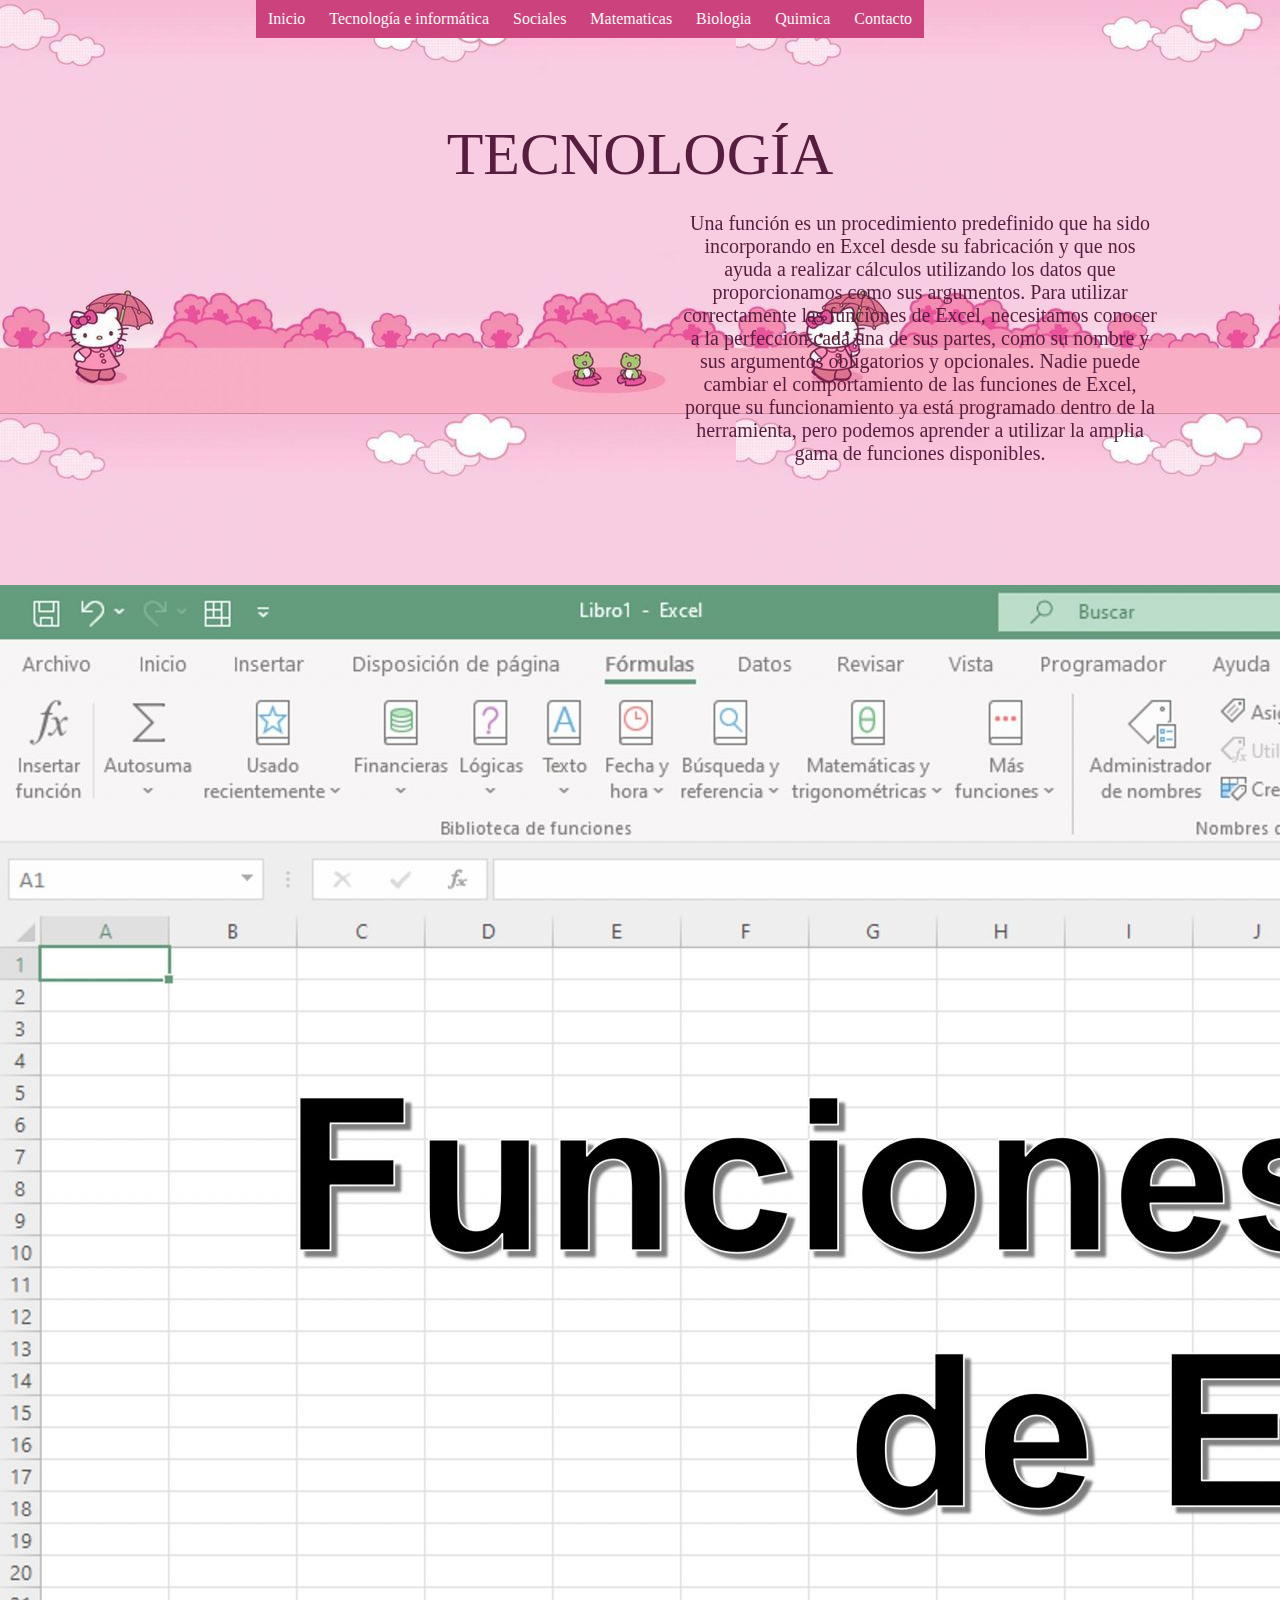
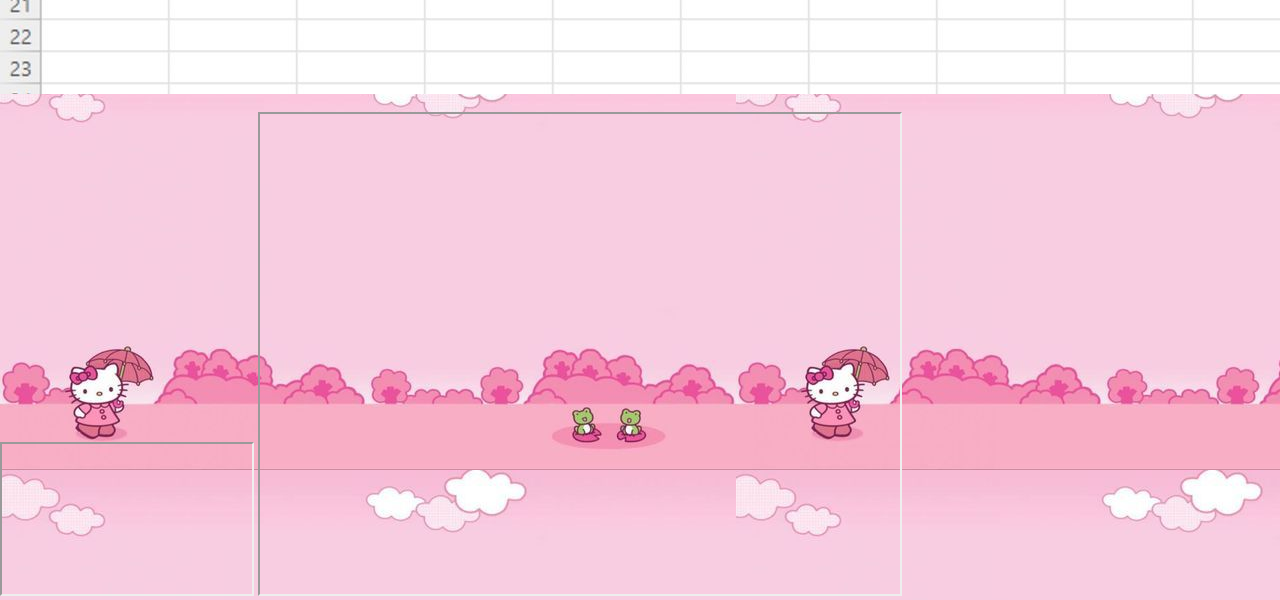
<file: tecnologia3.html>
<!DOCTYPE html>
<html lang="es">
<head>
    <meta charset="UTF-8">
    <meta name="viewport" content="width=device-width, initial-scale=1.0">
    <title>Proyecto integrado</title>
    <link rel="stylesheet" href="estilos.css">
    <link rel="stylesheet" href="menu.css">
</head>
<body>
    <div class="principal">

        <!DOCTYPE html>
        <html lang="es">
        <head>
            <meta charset="UTF-8">
            <meta name="viewport" content="width=device-width, initial-scale=1.0">
            <title>Proyecto integrado</title>
            <link rel="stylesheet" href="estilos.css">
            <link rel="stylesheet" href="menu.css">
        </head>
        <body>
            <div class="principal">
        
        <!--Menu desplegable--->
        <div id="menu">
            <ul class="nav">
                <li><a href="index.html">Inicio</a></li>
                
                <li>
                    <a href="#">Tecnología e informática</a>
                    <ul>
                        <li><a href="periodouno.html">Período uno</a></li>
                        <li><a href="tecnologia.html">Período dos</a></li>
                        <li><a href="tecnologia3.html">Período tres</a></li>
                       
                       
                    </ul>
                </li>
                
                <li>
                    <a href="#">Sociales</a>
                    <ul>
                        <li><a href="periodouno.html">Período uno</a></li>
                        <li><a href="sociales.html">Periodo dos</a></li>
                        <li><a href="sociales3.html">Período tres</a></li>
                       
                    </ul>
                </li>
        
                <li>
                    <a href="#">Matematicas</a>
                    <ul>
                        <li><a href="periodouno.html">Período uno</a></li>
                        <li><a href="Matematicas.html">Periodo dos</a></li>
                        <li><a href="matematicas3.html">Período tres</a></li>
                       
                    </ul>
                </li>
        
               
                <li>
                    <a href="#">Biologia</a>
                    <ul>
                        <li><a href="periodouno.html">Período uno</a></li>
                        <li><a href="Biologia.html">Periodo dos</a></li>
                        <li><a href="biologia3.html">Período tres</a></li>
                       
                    </ul>
                </li>
                <li>
                    <a href="#">Quimica</a>
                    <ul>
                        <li><a href="periodouno.html">Período uno</a></li>
                        <li><a href="quimica.html">Periodo dos</a></li>
                        <li><a href="quimica3.html">Período tres</a></li>
                       
                    </ul>
                </li>
        
                <li><a href="contacto.html">Contacto</a></li>
            </ul>
        </div>
        
        
        <!--Menu desplegable--->

<div class="texto">
   
    <div  class="titulo">TECNOLOGÍA</div><br>

    <iframe style="float: left;" width="560" height="315" src="https://www.youtube.com/embed/lWS9fMw1KWQ?si=ZYmjD44MddFxbJf3" title="YouTube video player" frameborder="0" allow="accelerometer; autoplay; clipboard-write; encrypted-media; gyroscope; picture-in-picture; web-share" referrerpolicy="strict-origin-when-cross-origin" allowfullscreen></iframe> 


Una función es un procedimiento predefinido que ha sido incorporando en Excel desde su fabricación y que nos ayuda a realizar cálculos utilizando los datos que proporcionamos como sus argumentos. Para utilizar correctamente las funciones de Excel, necesitamos conocer a la perfección cada una de sus partes, como su nombre y sus argumentos obligatorios y opcionales.

Nadie puede cambiar el comportamiento de las funciones de Excel, porque su funcionamiento ya está programado dentro de la herramienta, pero podemos aprender a utilizar la amplia gama de funciones disponibles.
</div> <div class="imgt3"></div>
<br><iframe src="https://drive.google.com/file/d/10FHPUw6ZaVXbs8pjOomF44qmPFc-c3ur/preview" width="250" height="150" allow="autoplay"></iframe>
</body><iframe src="https://drive.google.com/file/d/11c7BRyzTFyfe9aDfQWoTdTM9F0_YWJce/preview" width="640" height="480" allow="autoplay"></iframe>
</html>
</file>
<file: estilos.css>
/* Temas del segundo período*/

.texto{
    font-size: 20px;
    padding: 120px;
        text-align: center;
        color: rgb(87, 29, 62);
     font-family: cursive;

         
    }
    body{
        background-image: url(fondos.jpg3.jpeg);
       
    
    }
    .titulo{
    font-size: 60px;
    color: rgb(87,29,62);
    text-align: center;
    font-family: cursive;
    
    }
    
    
    
    
    .img1{
    height: 389px;
    width: 500px;
    background-image: url(imag.jpeg);
    float: left;
    background-repeat: no-repeat;
    }
    
    .img2{
        height: 389px;
        width: 500px;
        background-image: url(.imag2.jpeg);
        float: right;
        background-repeat: no-repeat;
        }
    
        .img3{ 
            height: 689px;
            width: 500px;
            background-image: url(img3.png);
            float: left;
            background-repeat: no-repeat;
            }
        
    
        .img4{
            height: 689px;
            width: 500px;
          background-image: url(img4\ \(2\).png);
            float:right;
            background-repeat: no-repeat;
            }
        
            .img5{
                height: 489px;
                width: 500px;
              background-image: url(img5.png);
              float:unset;
                background-repeat: no-repeat;
                }
            
                .img6{ height: 489px;
                    width: 500px;
                  background-image: url(img6.png);
                  float: initial;
                    background-repeat: no-repeat;
                    }
                

                    .img7{ height: 789px;
                        width: 900px;
                      background-image: url(img7.png);
                      float: initial;
                        background-repeat: no-repeat;
                        }

                        .img8{ height: 789px;
                            width: 900px;
                          background-image: url(img8.png);
                          float: initial;
                            background-repeat: no-repeat;
                            }

                            .img9{ height: 789px;
                                width: 900px;
                              background-image: url(img9.png);
                              float: initial;
                                background-repeat: no-repeat;
                                }

                                .img10{ height: 889px;
                                    width: 900px;
                                  background-image: url(img10.png);
                                  float: initial;
                                background-repeat: no-repeat;
                                    }
                                    
                                       .img12{ height: 889px;
                                           width: 1000px;
                                          background-image: url(img12.png);
                                          float: unset;
                                        background-repeat: no-repeat;
                                            }
                                            .img13{ height: 589px;
                                                width: 10030px;
                                               background-image: url(img13.jpg);
                                               float: unset;
                                             background-repeat: no-repeat;
                                                 }
                                                 .img14{ height: 799px;
                                                    width: 10300px;
                                                   background-image: url(img14.jpg);
                                                   float: unset;
                                                 background-repeat: no-repeat;
                                                     }
                                                     .img15{ height: 999px;
                                                        width: 10400px;
                                                       background-image: url(img15.png);
                                                       float: unset;
                                                     background-repeat: no-repeat;
                                                         }
                                                       
                                                         .img16{ height: 409px;
                                                            width: 1400px;
                                                           background-image: url(img16.png);
                                                           float: unset;
                                                         background-repeat: no-repeat;
                                                             }
                                                             .img18{ height: 409px;
                                                                width: 1400px;
                                                               background-image: url(img18.jpeg);
                                                               float: unset;
                                                             background-repeat: no-repeat;
                                                                 }

                                                                 .img17{ height: 709px;
                                                                    width: 1400px;
                                                                   background-image: url(img17.jpeg);
                                                                   float: unset;
                                                                 background-repeat: no-repeat;
                                                                     }
                   
.imgt3{ height: 1109px;
  width: 4322px;
 background-image: url(imgt3.jpg);
 float: unset;
background-repeat: no-repeat;
   }

   .imgi{ 
    height: 13339px;
    width: 4322px;
   background-image: url("imgen1.jpg");
   float: left;
  background-repeat: no-repeat;
     }

     
   .img2{ 
    height: 2109px;
    width: 43322px;
   background-image: url("imagen2\ \(1\).jpg");
   float:left;
  background-repeat: no-repeat;
     }
     .gaby1{ 
      height: 210px;
      width: 432px;
     background-image: url("gaby1.png");
     float: inherit;
    background-repeat: no-repeat;
       }

       .ju1{ 
        height: 449px;
        width: 2233px;
       background-image: url("ju1.png");
       float: unset;
      background-repeat: no-repeat;
         }
    
         .ju3{ 
          height: 449px;
          width: 2233px;
         background-image: url("ju3.png");
         float: unset;
        background-repeat: no-repeat;
           }

               
         .ju4{ 
          height: 449px;
          width: 2233px;
         background-image: url("ju4.png");
         float: unset;
        background-repeat: no-repeat;
           }

                 
         .jua{ 
          height: 449px;
          width: 2233px;
         background-image: url("jua.png");
         float: unset;
        background-repeat: no-repeat;
           }
           .jua1{ 
            height: 209px;
            width: 2233px;
           background-image: url("jua1.png");
           float: unset;
          background-repeat: no-repeat;
             }
             .jua2{ 
              height: 200px;
              width: 2233px;
             background-image: url("jua2.png");
             float: unset;
            background-repeat: no-repeat;
               }
               .jua3{ 
                height: 200px;
                width: 2233px;
               background-image: url("jua3.png");
               float: unset;
              background-repeat: no-repeat;
                 }
                 .jua4{ 
                  height: 200px;
                  width: 2233px;
                 background-image: url("jua4.png");
                 float: unset;
                background-repeat: no-repeat;
                   }
                   .jua5{ 
                    height: 200px;
                    width: 2233px;
                   background-image: url("jua5.png");
                   float: unset;
                  background-repeat: no-repeat;
                     } 
                          .jua6{ 
                      height: 200px;
                      width: 2233px;
                     background-image: url("jua6.png");
                     float: unset;
                    background-repeat: no-repeat;
                       }
                       .jua7{ 
                        height: 200px;
                        width: 2233px;
                       background-image: url("jua7.png");
                       float: unset;
                      background-repeat: no-repeat;
                         }
                         .jua8{ 
                          height: 200px;
                          width: 2233px;
                         background-image: url("jua8.png");
                         float: unset;
                        background-repeat: no-repeat;
                           }
                           .jua9{ 
                            height: 200px;
                            width: 2233px;
                           background-image: url("jua9.png");
                           float: unset;
                          background-repeat: no-repeat;
                             }
                             .jua10{ 
                              height: 200px;
                              width: 2233px;
                             background-image: url("jua10.png");
                             float: unset;
                            background-repeat: no-repeat;
                               }
                               .jua11{ 
                                height: 200px;
                                width: 2233px;
                               background-image: url("jua11.png");
                               float: unset;
                              background-repeat: no-repeat;
                                 }
                                 .ju12{ 
                                  height: 500px;
                                  width: 2233px;
                                 background-image: url("ju12.png");
                                 float: unset;
                                background-repeat: no-repeat;
                                   }
                              
                                   .jua13{ 
                                    height: 200px;
                                    width: 2233px;
                                   background-image: url("jua13.png");
                                   float: unset;
                                  background-repeat: no-repeat;
                                     }

                                     .jua14{ 
                                      height: 500px;
                                      width: 2233px;
                                     background-image: url("jua14.png");
                                     float: unset;
                                    background-repeat: no-repeat;
                                       }

                                       .jua15{ 
                                        height: 500px;
                                        width: 2233px;
                                       background-image: url("jua15.png");
                                       float: unset;
                                      background-repeat: no-repeat;
                                         }

                                         .jua16{ 
                                          height: 500px;
                                          width: 2233px;
                                         background-image: url("jua16.png");
                                         float: unset;
                                        background-repeat: no-repeat;
                                           }
                                           .jua17{ 
                                            height: 500px;
                                            width: 2233px;
                                           background-image: url("jua17.png");
                                           float: unset;
                                          background-repeat: no-repeat;
                                             }



                                     .jua18{ 
                                      height: 600px;
                                      width: 2233px;
                                     background-image: url("jua18.png");
                                     float: unset;
                                    background-repeat: no-repeat;
                                       }
                                       .jua19{ 
                                        height: 200px;
                                        width: 2233px;
                                       background-image: url("jua19.png");
                                       float: unset;
                                      background-repeat: no-repeat;
                                         }
                                         .jua20{ 
                                          height: 400px;
                                          width: 2233px;
                                         background-image: url("jua20.png");
                                         float: unset;
                                        background-repeat: no-repeat;
                                           }
                                           .jua21{ 
                                            height: 400px;
                                            width: 2233px;
                                           background-image: url("jua21.png");
                                           float: unset;
                                          background-repeat: no-repeat;
                                             }
                                             .jua22{ 
                                              height: 500px;
                                              width: 2233px;
                                             background-image: url("jua22.png");
                                             float: unset;
                                            background-repeat: no-repeat;
                                             }
                                             .jua23{ 
                                              height: 700px;
                                              width: 2233px;
                                             background-image: url("jua23.png");
                                             float: unset;
                                            background-repeat: no-repeat;
                                             }
                                             .jua24{ 
                                              height: 600px;
                                              width: 2233px;
                                             background-image: url("jua24.png");
                                             float: unset;
                                            background-repeat: no-repeat;
                                             }
                                             .jua25{ 
                                              height: 600px;
                                              width: 2233px;
                                             background-image: url("jua25.png");
                                             float: unset;
                                            background-repeat: no-repeat;
                                             }
                                             .jua26{ 
                                              height: 500px;
                                              width: 2233px;
                                             background-image: url("jua26.png");
                                             float: unset;
                                            background-repeat: no-repeat;
                                             }
                                             
                                             .jua27{ 
                                              height: 100px;
                                              width: 2233px;
                                             background-image: url("jua27.png");
                                             float: unset;
                                            background-repeat: no-repeat;
                                             }

                                             .jua28{ 
                                              height: 700px;
                                              width: 2233px;
                                             background-image: url("jua28.png");
                                             float: unset;
                                            background-repeat: no-repeat;
                                             }
                                             .ju5{ 
                                              height: 100px;
                                              width: 2233px;
                                             background-image: url("ju5.png");
                                             float: unset;
                                            background-repeat: no-repeat;
                                             }
                                             .jua29{ 
                                              height: 100px;
                                              width: 2233px;
                                             background-image: url("jua29.png");
                                             float: unset;
                                            background-repeat: no-repeat;
                                             }
                                             .jua30{ 
                                              height: 400px;
                                              width: 2233px;
                                             background-image: url("jua30.png");
                                             float: unset;
                                            background-repeat: no-repeat;
                                             }
                                             .jua31{ 
                                              height: 600px;
                                              width: 2233px;
                                             background-image: url("jua31.png");
                                             float: unset;
                                            background-repeat: no-repeat;
                                             }
                                             .jua32{ 
                                              height: 600px;
                                              width: 2233px;
                                             background-image: url("jua32.png");
                                             float: unset;
                                            background-repeat: no-repeat;
                                             }
                                             .jua33{ 
                                              height: 100px;
                                              width: 2233px;
                                             background-image: url("jua33.png");
                                             float: unset;
                                            background-repeat: no-repeat;
                                             }
                                             .jua34{ 
                                              height: 500px;
                                              width: 2233px;
                                             background-image: url("jua34.png");
                                             float: unset;
                                            background-repeat: no-repeat;
                                             }
                                            
                                             .jua35{ 
                                              height: 800px;
                                              width: 2233px;
                                             background-image: url("jua35.png");
                                             float: unset;
                                            background-repeat: no-repeat;
                                             }
                                             .jua40{ 
                                              height: 200px;
                                              width: 2233px;
                                             background-image: url("jua40.jpg");
                                             float: left;
                                            background-repeat: no-repeat;
                                             }

                                             .jua50{ 
                                              height: 600px;
                                              width: 2233px;
                                             background-image: url("jua50.jpg");
                                             float: left;
                                            background-repeat: no-repeat;
                                             }

                                             .jua60{ 
                                              height: 400px;
                                              width: 733px;
                                             background-image: url("jua60.gif");
                                             float: left;
                                            background-repeat: no-repeat;
                                             }
                                             .En{ 
                                              height: 400px;
                                              width: 733px;
                                             background-image: url("En.jpg");
                                             float: unset;
                                            background-repeat: no-repeat;
                                             }
                                             .en1{ 
                                              height: 200px;
                                              width: 733px;
                                             background-image: url("en1.jpg");
                                             float: unset;
                                            background-repeat: no-repeat;
                                             }
                                             .en2{ 
                                              height: 200px;
                                              width: 733px;
                                             background-image: url("en2.jpg");
                                             float: unset;
                                            background-repeat: no-repeat;
                                             }
                                             .jua70{ 
                                              height: 9900px;
                                              width: 7333px;
                                             background-image: url("jua70.png");
                                             float: unset;
                                            background-repeat: no-repeat;
                                             }
</file>
<file: menu.css>
* {
    margin: 0;
    padding: 0;
}

#menu{
    margin: auto;
    width: 800px;
    font-family: cursive;
    position: fixed;
   left:20%;
     
}

ul, ol {
    list-style: none;
}

.nav > li {
    float: left;
}

.nav li a {
    background-color: #cc427c;
    color: #f7f7f7;
    text-decoration: none;
    padding: 10px 12px;
    display: block;
}

.nav li a:hover {
    background-color: #ff71c4;
}

.nav li ul {
    display: none;
    position: absolute;
    min-width: 140px;
}

.nav li:hover > ul {
    display: block;
}

.nav li ul li {
    position: relative;
}

.nav li ul li ul {
    right: -140px;
    top: 0;
}

.nav li ul {
    visibility: hidden;
    opacity: 0;
    transition: opacity 0.3s ease;
}

.nav li:hover > ul {
    visibility: visible;
    opacity: 1;
}
</file>
